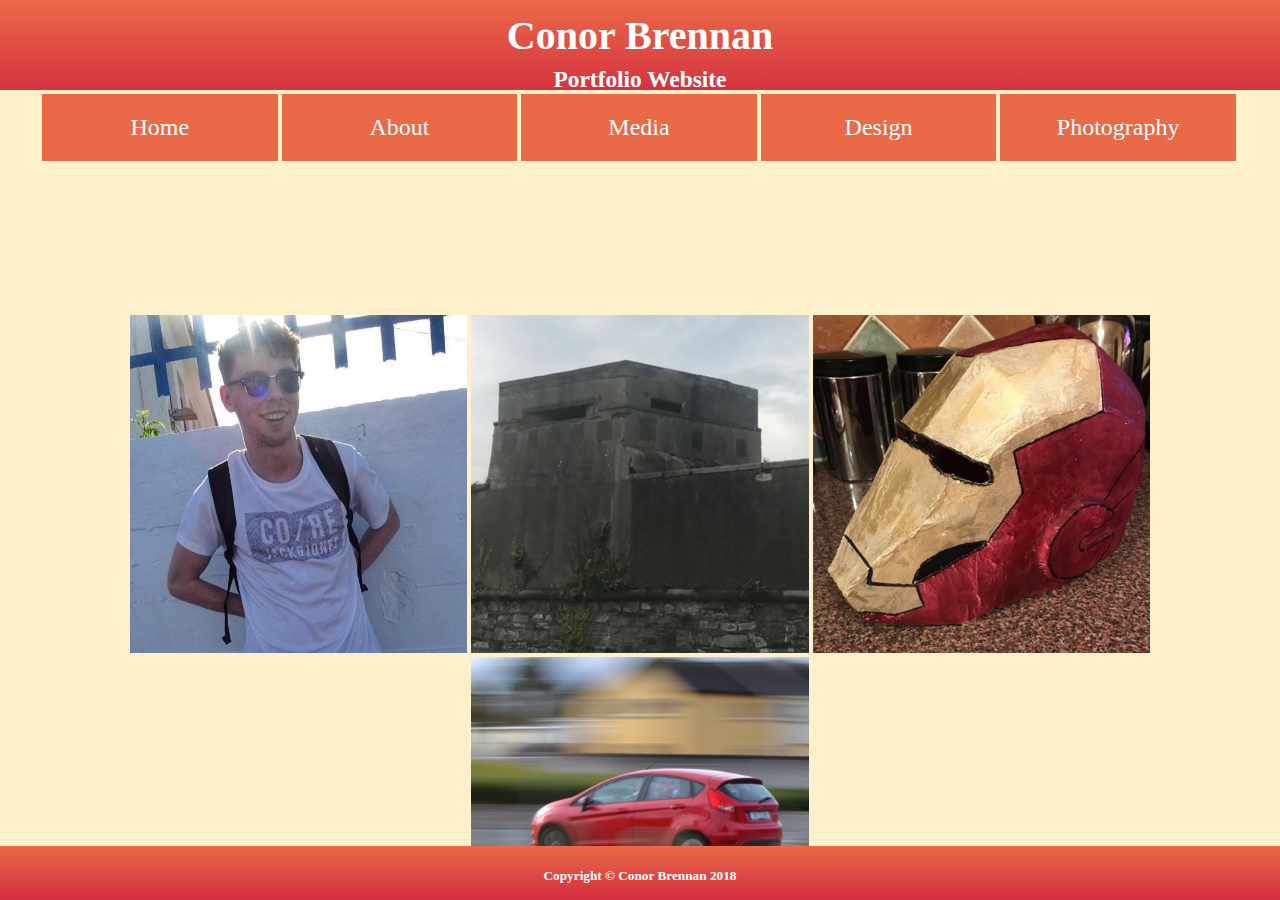
<file: index.html>
<!DOCTYPE html>
<html lang="en">
<head>
 	<meta charset="utf-8">
	<title>Homepage</title>
	<link rel="stylesheet" type="text/css" href="css/style.css"/>
</head>

<body>
	<div class="container">
	
		<header class="serif">
			<h1>Conor Brennan</h1>
			<h3>Portfolio Website</h3>
		</header>
		
		<nav class="serif">
			<ul>
				<li><a href="index.html">Home</a></li>
				<li><a href="about.html">About</a></li>
				<li><a href="media.html">Media</a></li>
				<li><a href="design.html">Design</a></li>
				<li><a href="photography.html">Photography</a></li>
			</ul>
		</nav>
		
		<main><br><br><br><br><br>
			<a href="about.html"><img class="me" src="images/me.jpg" title="About Me" width="443" height="443" alt="About Page"></a>
			<a href="media.html"><img class="media" src="images/media.jpg" title="Media Page" width="443" height="443" alt="Media Page"></a>
			<a href="design.html"><img class="design" src="images/design.jpg" title="Design Page" width="443" height="443" alt="Design Page"></a>
			<a href="photography.html"><img class="photography" src="images/photography.jpg" title="Photography Page" width="443" height="443" alt="Photography Page"></a>
		</main>
		
		<footer>
			<h5>Copyright &copy; Conor Brennan 2018</h5>
		</footer>
		
	</div>
	
</body>
</html>
</file>
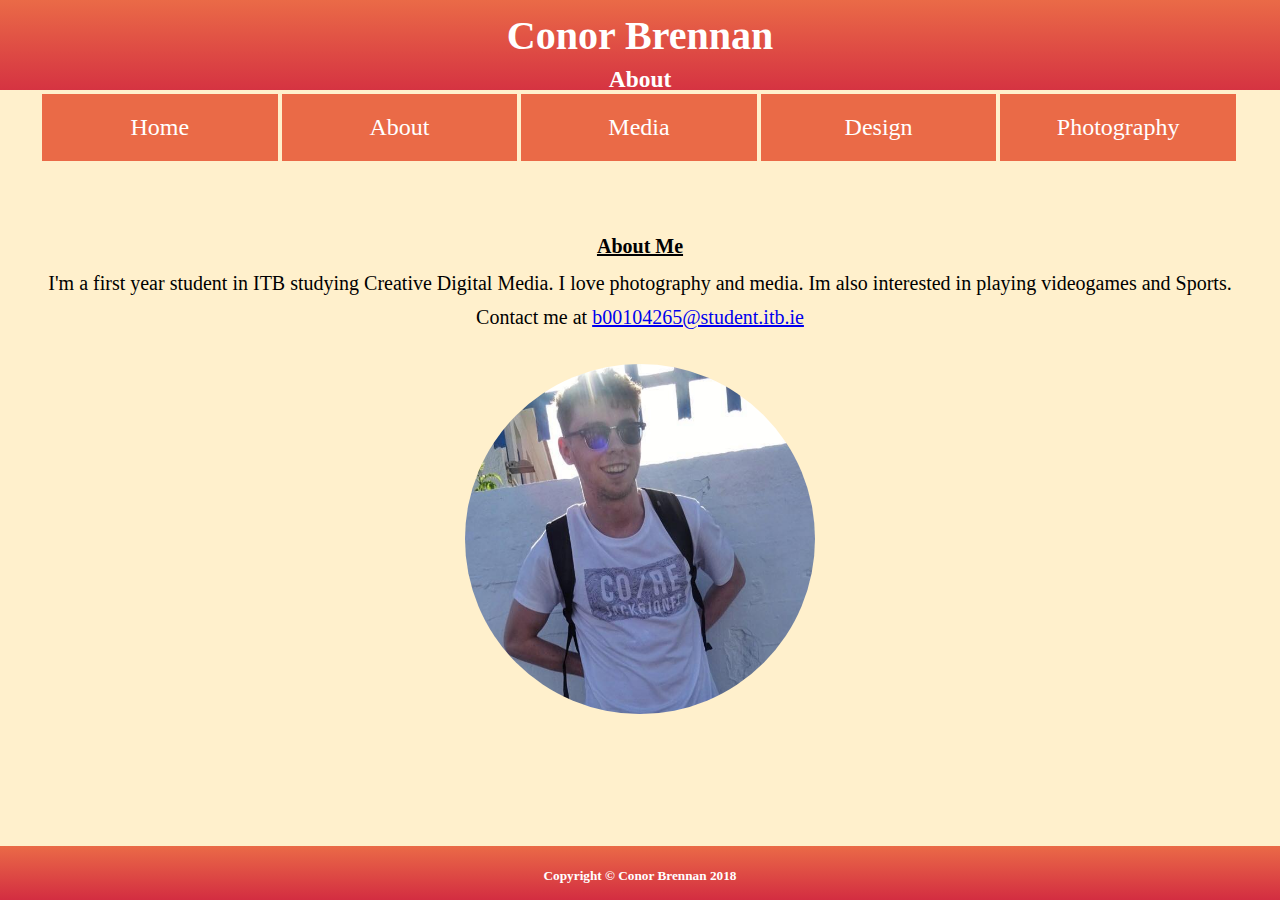
<file: about.html>
<!DOCTYPE html>
<html lang="en">
<head>
 	<meta charset="utf-8">
	<title>About Me</title>
	<link rel="stylesheet" type="text/css" href="css/style.css"/>
</head>

<body>
	<div class="container">
	
		<header class="serif">
			<h1>Conor Brennan</h1>
			<h3>About</h3>
		</header>
		
		<nav class="serif">
			<ul>
				<li><a href="index.html">Home</a></li>
				<li><a href="about.html">About</a></li>
				<li><a href="media.html">Media</a></li>
				<li><a href="design.html">Design</a></li>
				<li><a href="photography.html">Photography</a></li>
			</ul>
		</nav>

		
		<main>
			<h1 class="serif"><u>About Me</u></h1>
				<p class="serif">
				I'm a first year student in ITB studying Creative Digital Media.
				I love photography and media.
				Im also interested in playing videogames and Sports.
				<br><br>
				Contact me at <a href="mailto:b00104265@student.itb.ie">b00104265@student.itb.ie</a>
				</p>
				<br>
				<img class="round" src="images/me.jpg" alt="Profile Image" style="width:350px;height:350px;">
			
		</main>
		
		<footer>
			<h5>Copyright &copy; Conor Brennan 2018</h5>
		</footer>
	</div>
</body>
</html>
</file>
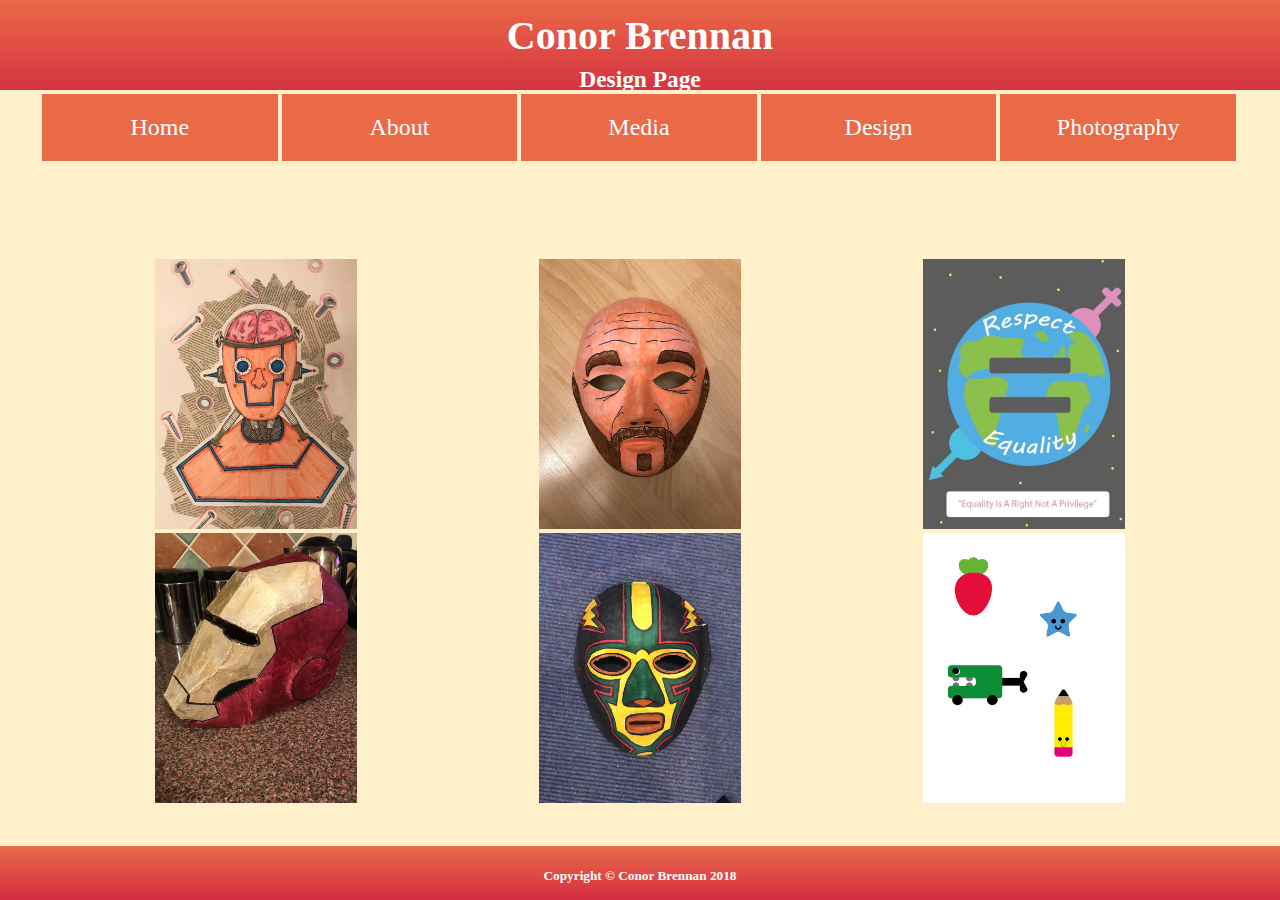
<file: design.html>
<!DOCTYPE html>
<html lang="en">
<head>
 	<meta charset="utf-8">
	<title>Design Page</title>
	<link rel="stylesheet" type="text/css" href="css/style.css"/>
</head>

<body>
	<div class="container">
		<header class="serif">
			<h1>Conor Brennan</h1>
			<h3>Design Page</h3>
		</header>
		
		<nav class="serif">
			<ul>
				<li><a href="index.html">Home</a></li>
				<li><a href="about.html">About</a></li>
				<li><a href="media.html">Media</a></li>
				<li><a href="design.html">Design</a></li>
				<li><a href="photography.html">Photography</a></li>
			</ul>
		</nav>
		
		<main>
			<article class="articleleL">
			    <img src="images/bot.jpg" alt="BrainBot">
			    <br>
			    <img src="images/ironman.jpg" alt="IronMan Helmet">
				<br>
			</article>
			
			<article class="articleC">
			    <img src="images/mask2.jpg" alt="Illustrator Work">
			    <br>
			    <img src="images/mask1.jpg" alt="Mask">
				<br>
			</article>
			
			<article class="articleR">
			    <img src="images/poster.jpg" alt="Equality Poster">
			    <br>
			    <img src="images/illustratorlabwork.jpg" alt="Mask">
			</article>
		</main>
		
		<footer>
			<h5>Copyright &copy; Conor Brennan 2018</h5>
		</footer>
	</div>
</body>
</html>
</file>
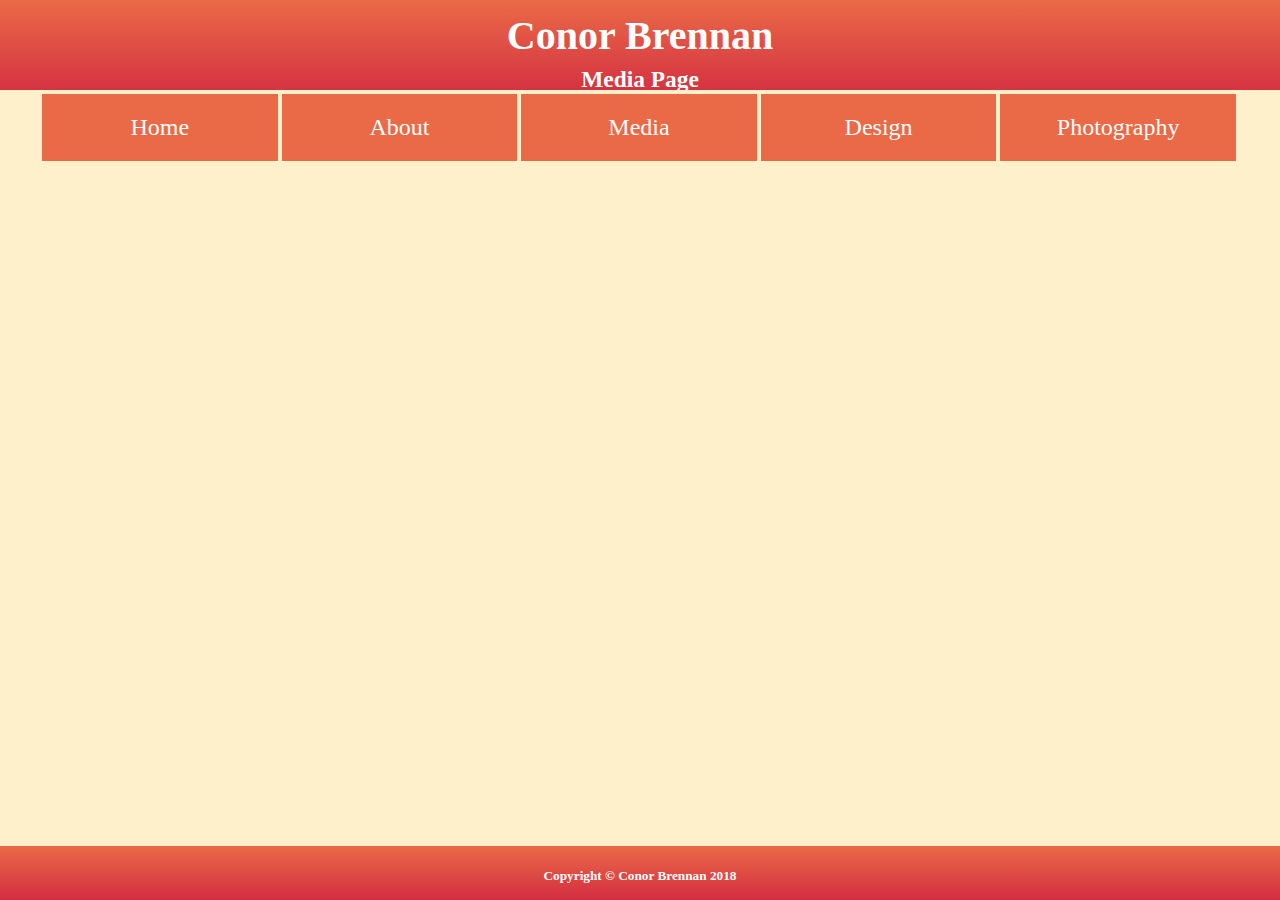
<file: media.html>
<!DOCTYPE html>
<html lang="en">
<head>
 	<meta charset="utf-8">
	<title>Media Page</title>
	<link rel="stylesheet" type="text/css" href="css/style.css"/>
</head>

<body>
	<div class="container">
		<header class="serif">
			<h1>Conor Brennan</h1>
			<h3>Media Page</h3>
		</header>
		
		<nav class="serif">
			<ul>
				<li><a href="index.html">Home</a></li>
				<li><a href="about.html">About</a></li>
				<li><a href="media.html">Media</a></li>
				<li><a href="design.html">Design</a></li>
				<li><a href="photography.html">Photography</a></li>
			</ul>
		</nav>
		
		<main>
		<div class="vimeo">
			<iframe src="https://player.vimeo.com/video/258195322" width="390" height="390" frameborder="0" allowfullscreen></iframe>
			<br>
			<iframe src="https://player.vimeo.com/video/238942612" width="390" height="390" frameborder="0" allowfullscreen></iframe>
		</div>
		</main>
		
		<footer>
			<h5>Copyright &copy; Conor Brennan 2018</h5>
		</footer>
	</div>
	
</body>
</html>
</file>
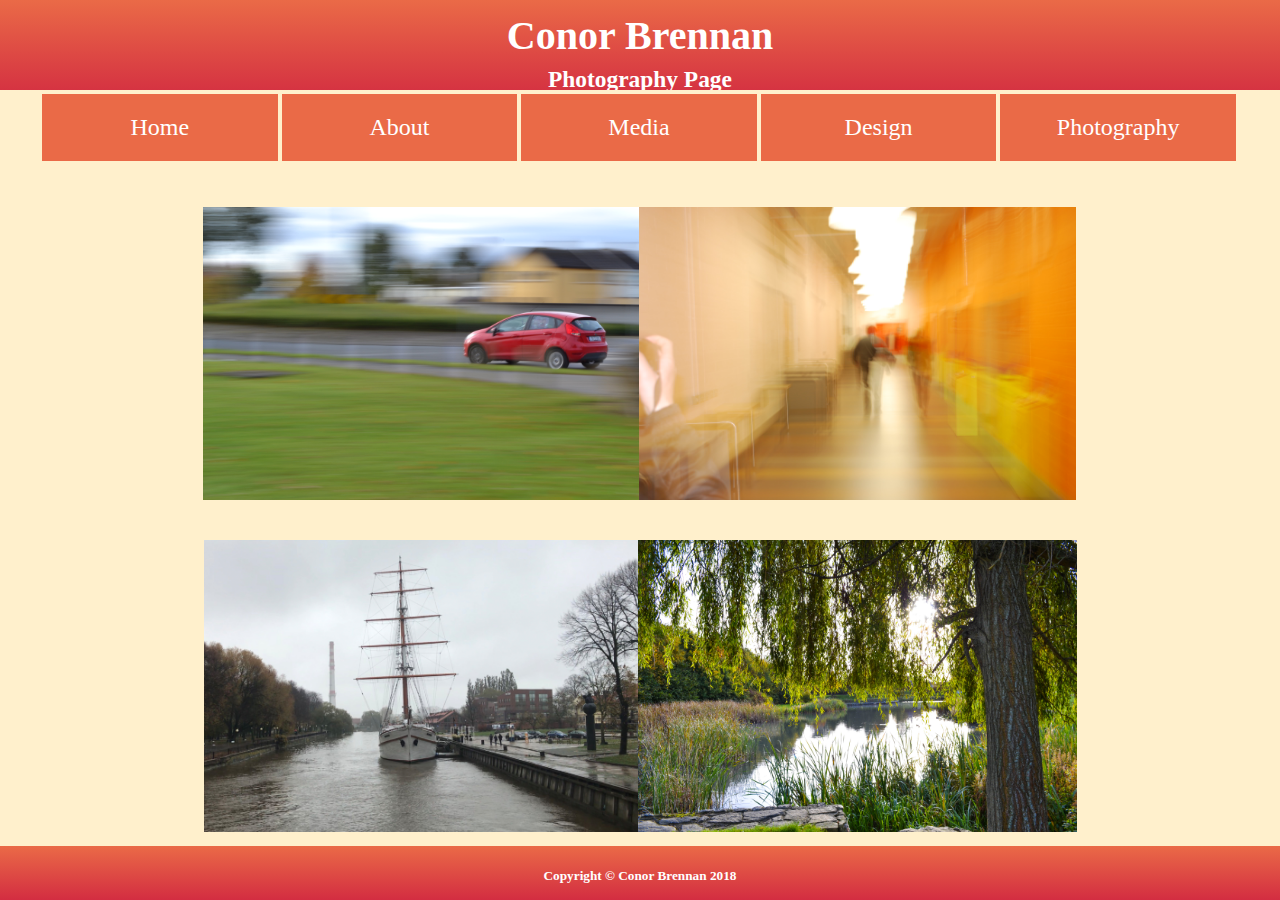
<file: photography.html>
<!DOCTYPE html>
<html lang="en">
<head>
 	<meta charset="utf-8">
	<title>Photography Page</title>
	<link rel="stylesheet" type="text/css" href="css/style.css"/>
</head>

<body>
	<div class="container">
		<header class="serif">
			<h1>Conor Brennan</h1>
			<h3>Photography Page</h3>
		</header>
		
		<nav class="serif">
			<ul>
				<li><a href="index.html">Home</a></li>
				<li><a href="about.html">About</a></li>
				<li><a href="media.html">Media</a></li>
				<li><a href="design.html">Design</a></li>
				<li><a href="photography.html">Photography</a></li>
			</ul>
		</nav>
		
		<main>
			<div class="sectionL">
				<img src="images/photo1.jpg" alt="Photo Of A Moving Car">
				<br><br><br>
				<img src="images/photo2.jpg" alt="Photo Of A Corridor">
				<br>
			</div>
			
			<div class="sectionR">
				<img src="images/photo3.jpg" alt="Landscape Photo With Boat">
				<br><br><br>
				<img src="images/photo4.jpg" alt="Landscape Photo Of A Pond">
				<br>
			</div>
		</main>

		<footer>
			<h5>Copyright &copy; Conor Brennan 2018</h5>
		</footer>
		
		</div>
</body>
</html>
</file>
<file: css/style.css>
#container{height:100%;
 width:960px;
margin:auto;
}

header{
height:100px;
width:960px;
margin:0 auto;
padding:0px 0px;
text-align:center;
color: white;
position:fixed;
width:auto;
top:0;
left:0;
right:0;
}

nav{background-color:#FFF0CC;
text-align:center;
height:25%;
width:auto;
margin:0;
position:fixed;
top:10%;
left:0;
right:0;
bottom:0%
}

nav ul{list-style-type:none;
}
	
nav a:hover{background-color:#D32D41;
}

nav a{float:left;
height:auto;
width:100px;
background-color:#EA6A47;
color:white;
text-decoration:none;
display:inline-block;
position:relative;
margin:2px;
padding:15px 0px;
top:-18px;
font-size: 24px;
width:15%;
padding:2%;
}	

body, html{height: 100%;
margin: 0;
padding: 0;
}

main{text-align:center;
width:auto;
position:fixed;
top:25%;
left:0;
right:0;
bottom:0%;
background-color:#FFF0CC;
padding:0%;
}

footer{text-align:center;
margin: auto;
padding:0px 0px;
height:6%;
position:fixed;
bottom:0;
left:0;
right:0;	
color: white;
}

.serif{font-family:serif;
font-size:20px;
line-height:17px;
}

.round {border-radius: 100%;	
}

.vimeo{position: absolute; 
top: 0; 
right: 0; 
bottom: 415px; 
left: 0;
margin: auto;
}

article{
width:40%;
height:80%;
position:absolute;
bottom:15%;	
}

article img {height:50%;
}

.articleL{left:10%;
}

.articleC{left:30%;
}

.articleR{right:0%;
}

div{height:65%;
width:50%;
position:fixed;
bottom:12%;
}

div img{height:50%;
width:auto;
float:none;
}

.sectionL{
left:8%;
}

.sectionR{
right:8%;
}

header, footer{background: linear-gradient(#EA6A47,#D32D41);
}

img {z-index: 1;
position: relative;
left: 0px;
top: 0px;
}
</file>
